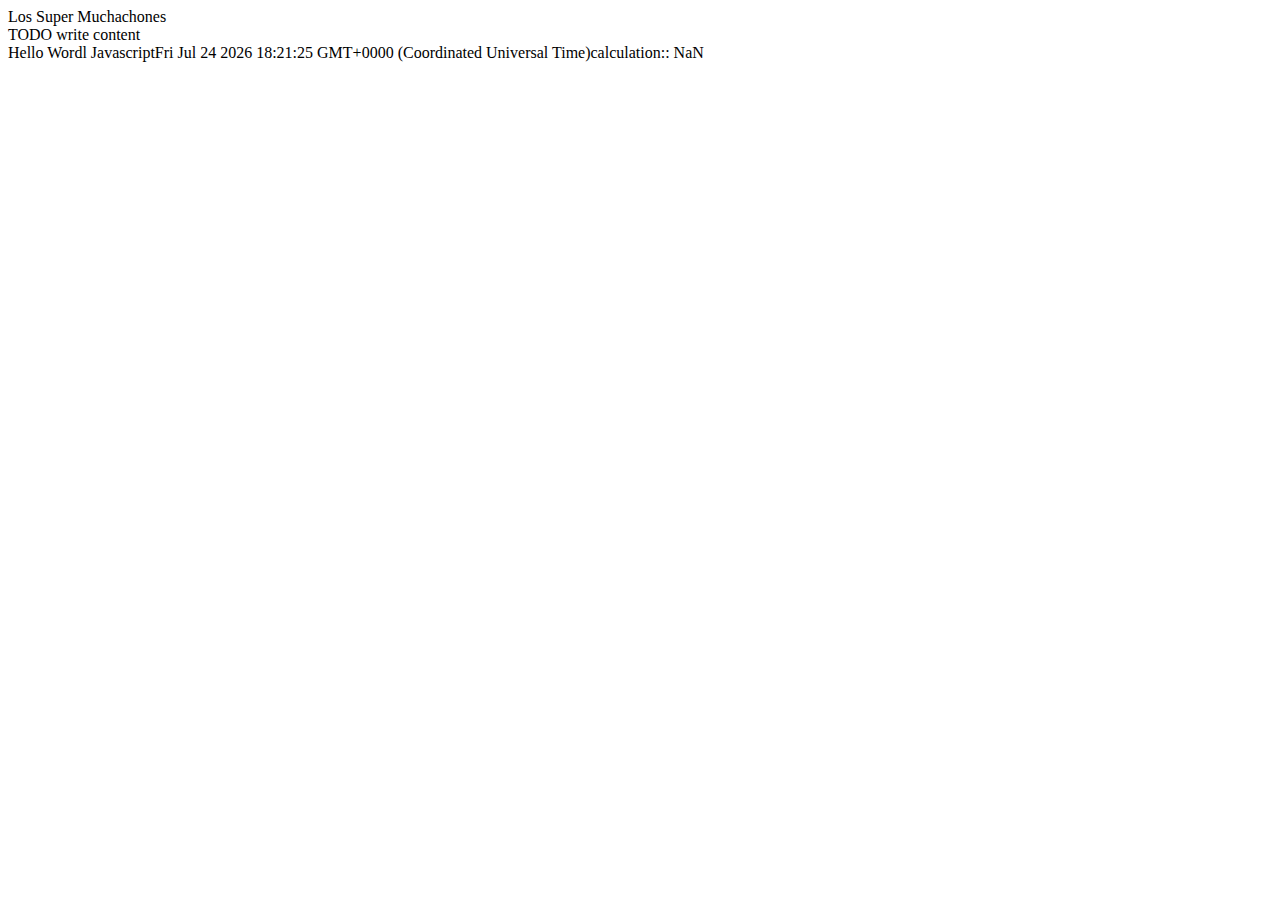
<file: UI-Component/target/UI-Component-1.0/javascript-tutorial.html>
<!DOCTYPE html>
<!--
To change this license header, choose License Headers in Project Properties.
To change this template file, choose Tools | Templates
and open the template in the editor.
-->
<html>
    <head>
        <title>TODO supply a title</title>
        <meta charset="UTF-8">
        <meta name="viewport" content="width=device-width, initial-scale=1.0">
    </head>
    <body>
        
        <label id="mucha">Los Muchachones</label>
        <div>TODO write content</div>
        <script type="text/javascript">
            var message="Hello Wordl Javascript";
             alert(message);
             document.write(message);
             console.log(message);
             
             var names=('Juan', 'Pedro', 'Jose','Maria');
             var colors= new Array();
             
             if(names[0]=='Juan'){
                 console.log(names[0]);                 
             }else{
                 console.log("Wrong answer");
             }
             
             for(var i=0;i<names.length;i++){
                 console.log(names[i]+"\n");
                 
             }
             
             console.log("\n")
             
             var label= document.getElementById("mucha");
             console.log(label.innerHTML);
             label.innerHTML="Los Super Muchachones";
             
             displayMessage();
             document.write(getDate()); 
             document.write("calculation:: "+ calculate(15+35));
             
             document.write(calculateTax(78542));
             
             function displayMessage(){
                 alert("Hello displaying message");
             }
             
             function getDate(){
                 return new Date()
             }
             
             function calculate(num1, num2){
                 return num1+num2;
             }
             
             var calculateTax=function(totalOrder) {
                 return totalOrder * 0.21;
             };
             
        </script>
    </body>
</html>
</file>
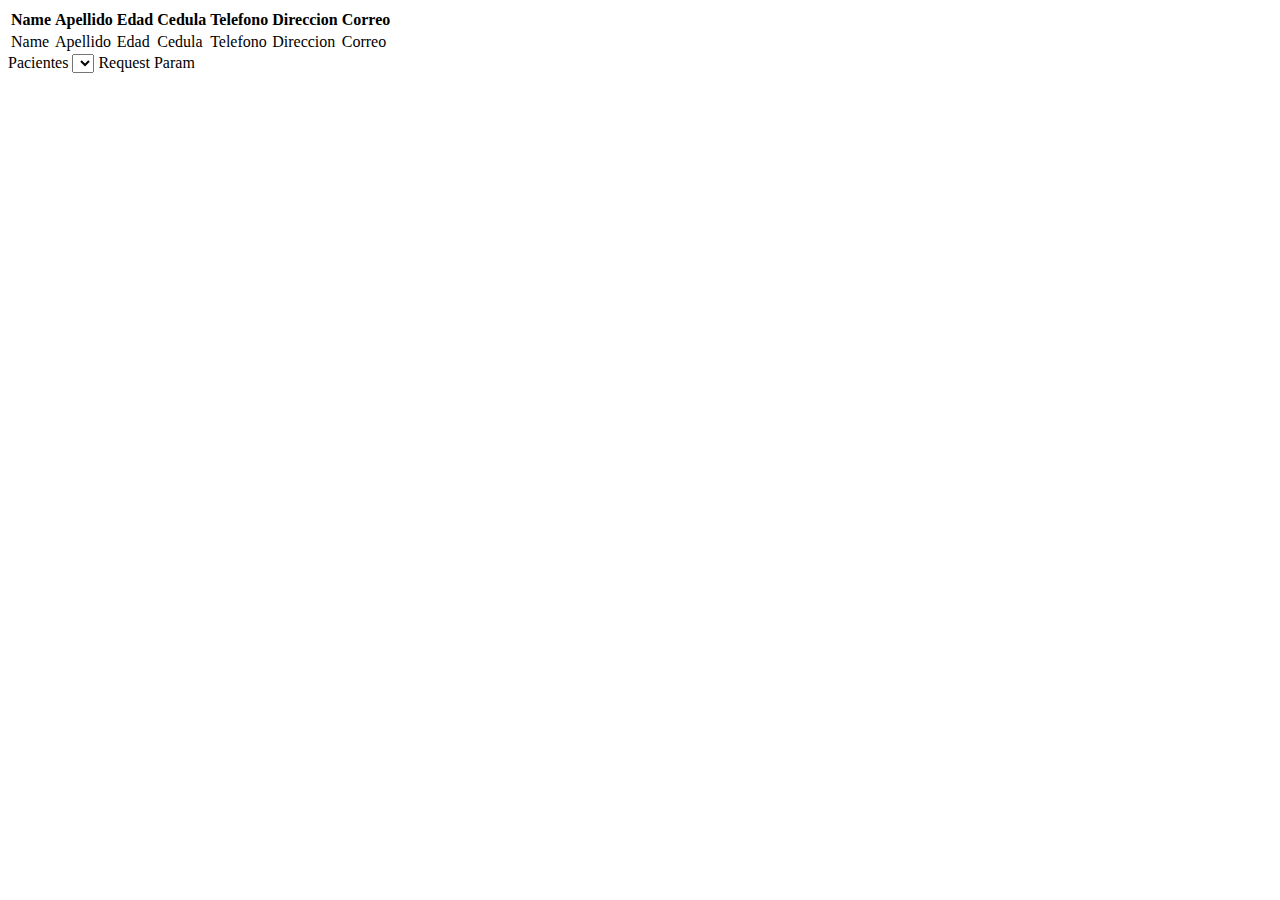
<file: Consultorio_Medico/target/Consultorio_Medico-1.0/WEB-INF/view/confirm.html>
<!DOCTYPE html>
<!--
To change this license header, choose License Headers in Project Properties.
To change this template file, choose Tools | Templates
and open the template in the editor.
-->
<html xmlns:th="http://www.thymeleaf.org">
    <head>
        <title>TODO supply a title</title>
        <meta charset="UTF-8"/>
        <meta name="viewport" content="width=device-width, initial-scale=1.0"/>
    </head>
    <body>
        
        <section th:fragment="content">
            <table>
                <tr>
                    <th>Name</th>
                    <th>Apellido</th>
                    <th>Edad</th>
                    <th>Cedula</th>
                    <th>Telefono</th>
                    <th>Direccion</th>
                    <th>Correo</th>
                    
                    
                </tr>
                
                <tr>
                    <td th:text="${paciente.name}">Name</td>
                    <td th:text="${paciente.apellido}">Apellido</td>
                    <td th:text="${paciente.edad}">Edad</td>
                    <td th:text="${paciente.cedula}">Cedula</td>
                    <td th:text="${paciente.telefono}">Telefono</td>
                    <td th:text="${paciente.direccion}">Direccion</td>
                    <td th:text="${paciente.correo}">Correo</td>
                </tr>
                
            </table>
            
            <label>Pacientes</label>
            <select>
                <option th:each="paciente : ${pacientes}" 
                        th:text="${paciente.name}" th:value="${paciente.id}"></option>
            </select>
            
            <a th:href="@{/paciente/pathFromHtml(name=${paciente.name})}">Request Param</a>
            
        </section>
        
        
    </body>
</html>
</file>
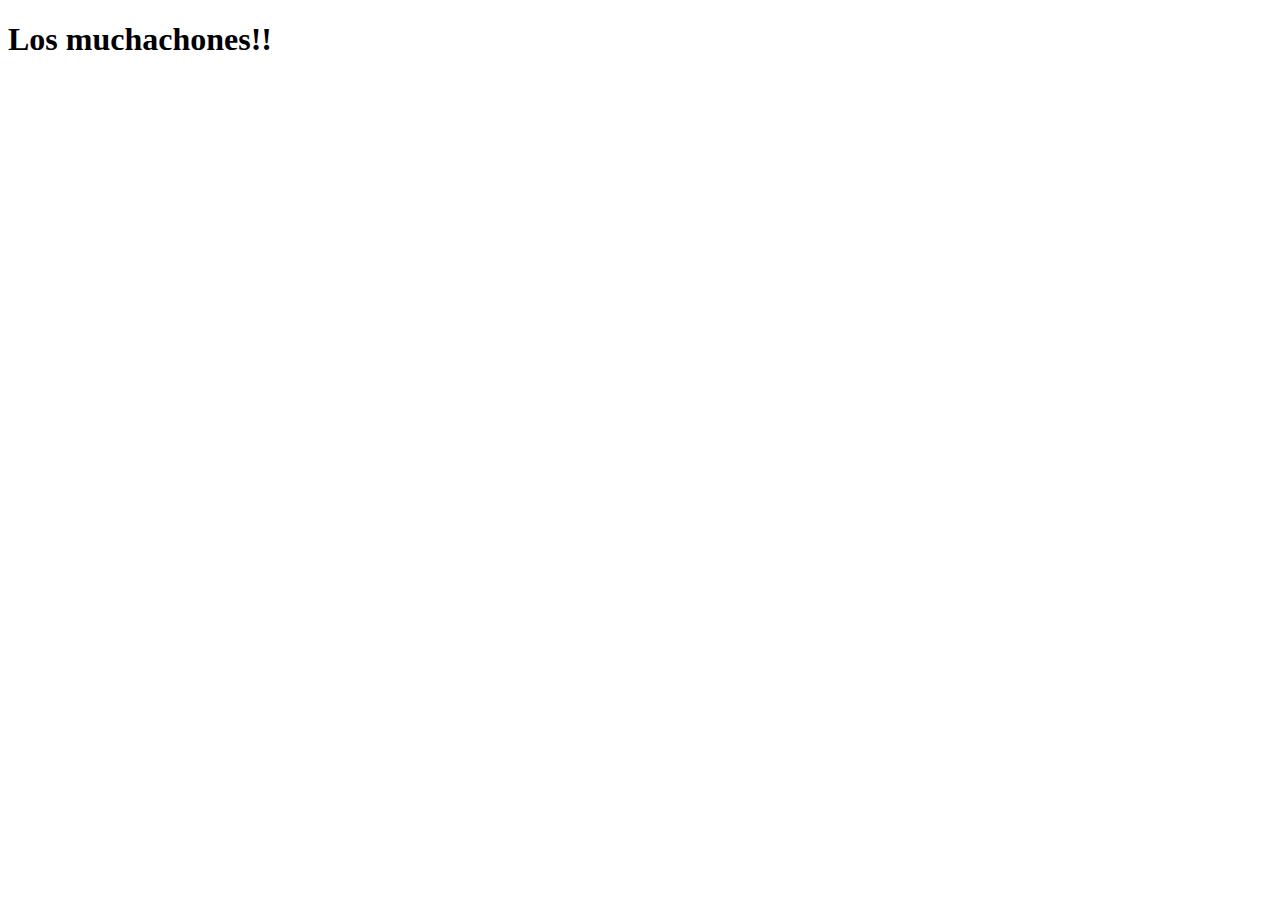
<file: Consultorio_Medico/target/Consultorio_Medico-1.0/WEB-INF/view/home.html>
<!DOCTYPE html>
<!--
To change this license header, choose License Headers in Project Properties.
To change this template file, choose Tools | Templates
and open the template in the editor.
-->
<html xmlns:th="http://www.thymeleaf.org">
    <head>
        <title>TODO supply a title</title>
        <meta charset="UTF-8"/>
        <meta name="viewport" content="width=device-width, initial-scale=1.0"/>
    </head>
    <body>
        <div th:fragment="content">
            <h1>Los muchachones!!</h1>
            
        </div>
        
        
    </body>
</html>
</file>
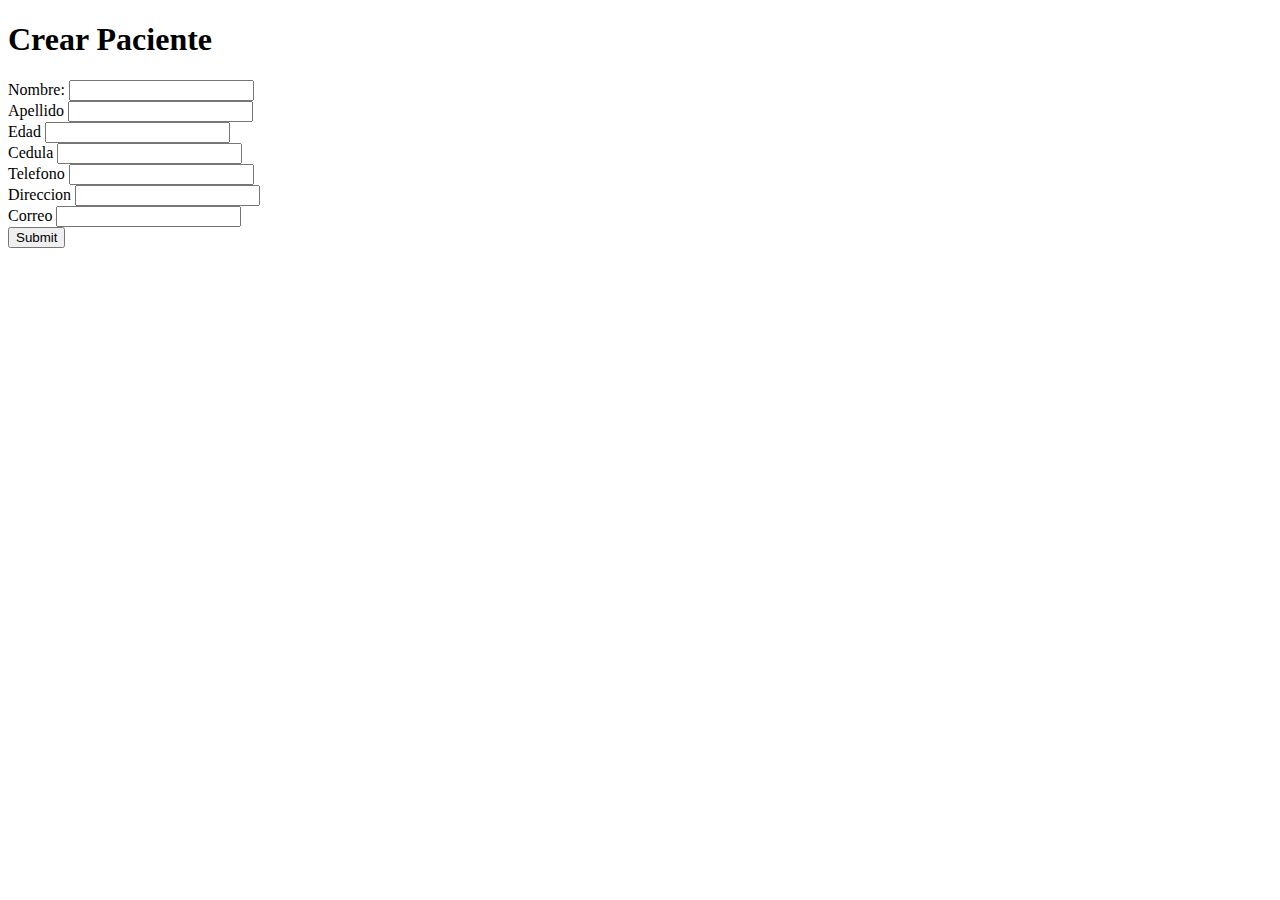
<file: Consultorio_Medico/target/Consultorio_Medico-1.0/WEB-INF/view/paciente-crear.html>
<!DOCTYPE html>
<!--
To change this license header, choose License Headers in Project Properties.
To change this template file, choose Tools | Templates
and open the template in the editor.
-->
<html xmlns:th="http://www.thymeleaf.org">
    <head>
        <title>TODO supply a title</title>
        <meta charset="UTF-8"/>
        <meta name="viewport" content="width=device-width, initial-scale=1.0"/>
    </head>
    <body>
        
        <div th:fragment="content">
            
            <h1>Crear Paciente</h1>
            
            <form th:object="${paciente}" th:action="@{/paciente/crear}" method="post">
                <div class="form-group">
                  <label for="name">Nombre:</label>
                  <input type="text" th:field="*{name}" class="form-control" id="name"/>
                </div>
                <div class="form-group">
                  <label for="pwd">Apellido</label>
                  <input type="text" th:field="*{apellido}" class="form-control" id="apellido"/>
                </div>
                
                <div class="form-group">
                  <label for="edad">Edad</label>
                  <input type="text" th:field="*{edad}" class="form-control" id="edad"/>
                </div>
               
                 <div class="form-group">
                  <label for="cedula">Cedula</label>
                  <input type="text" th:field="*{cedula}" class="form-control" id="cedula"/>
                </div>
                
                 <div class="form-group">
                  <label for="telefono">Telefono</label>
                  <input type="text" th:field="*{telefono}" class="form-control" id="telefono"/>
                </div>
                
                 <div class="form-group">
                  <label for="direccion">Direccion</label>
                  <input type="text" th:field="*{direccion}" class="form-control" id="direccion"/>
                </div>
                
                 <div class="form-group">
                  <label for="correo">Correo</label>
                  <input type="text" th:field="*{correo}" class="form-control" id="correo"/>
                </div>
                
                <button type="submit" class="btn btn-default">Submit</button>
          </form>
            
            
        </div>
        
        
    </body>
</html>
</file>
